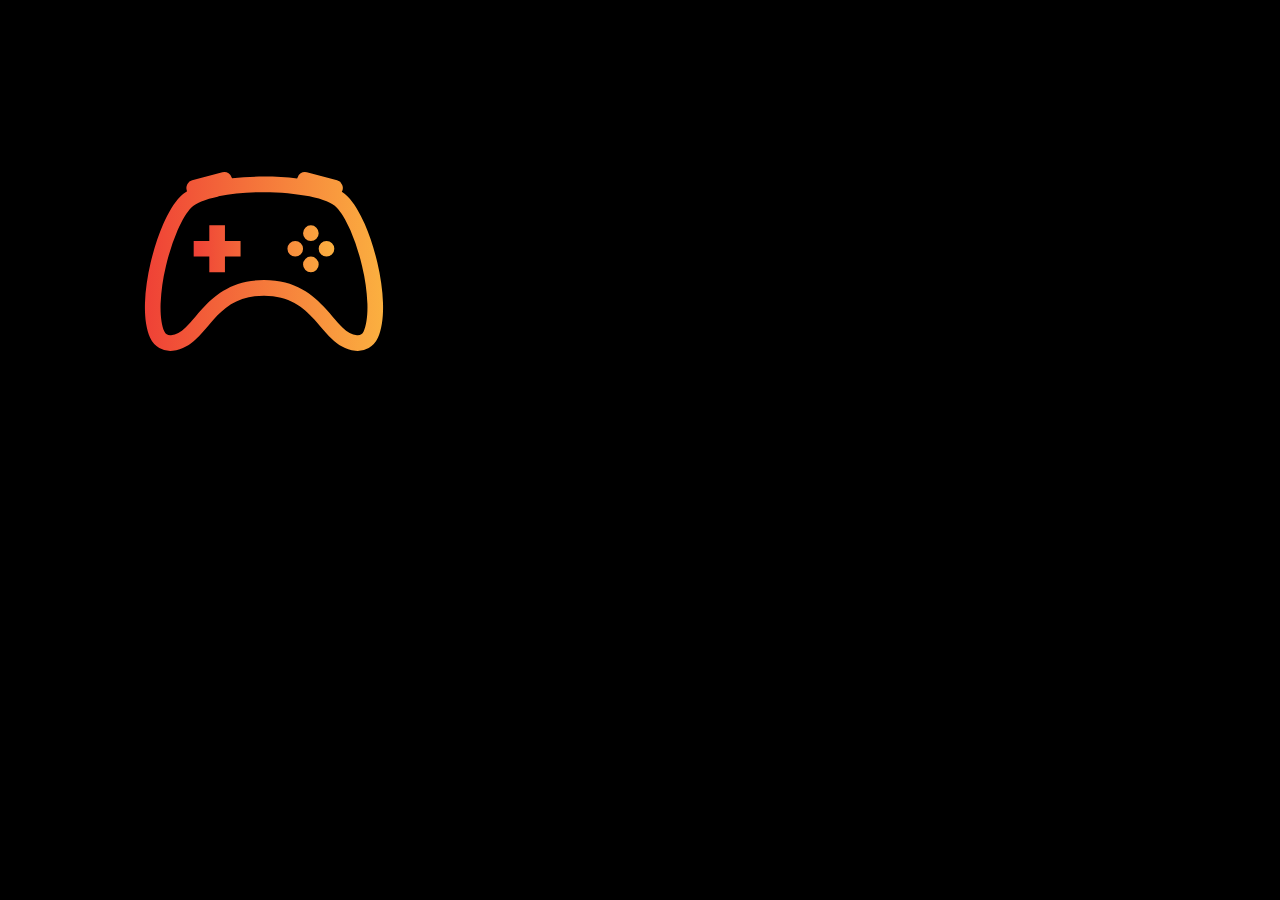
<file: assets/icon.html>
<!DOCTYPE html>
<html>
  <head>
    <title>Gradient SVG</title>
    <style type="text/css">
      body {
        background-color: black;
      }

      .container {
        display: flex;
        justify-content: center;
        align-items: center;
        height: 512px;
        width: 512px;
      }
    </style>
  </head>
  <body>
    <div class="container">
      <svg
        class="gradient"
        xmlns="http://www.w3.org/2000/svg"
        width="250"
        height="250"
        fill="currentColor"
        class="bi bi-controller"
        viewBox="0 0 16 16"
      >
        <defs>
          <linearGradient id="gradient" x1="0%" y1="0%" x2="100%" y2="0%">
            <stop offset="0%" stop-color="rgb(239, 65, 54)" />
            <stop offset="100%" stop-color="rgb(251, 176, 64)" />
          </linearGradient>
        </defs>
        <path
          d="M11.5 6.027a.5.5 0 1 1-1 0 .5.5 0 0 1 1 0zm-1.5 1.5a.5.5 0 1 0 0-1 .5.5 0 0 0 0 1zm2.5-.5a.5.5 0 1 1-1 0 .5.5 0 0 1 1 0zm-1.5 1.5a.5.5 0 1 0 0-1 .5.5 0 0 0 0 1zm-6.5-3h1v1h1v1h-1v1h-1v-1h-1v-1h1v-1z"
          fill="url(#gradient)"
        />
        <path
          d="M3.051 3.26a.5.5 0 0 1 .354-.613l1.932-.518a.5.5 0 0 1 .62.39c.655-.079 1.35-.117 2.043-.117.72 0 1.443.041 2.12.126a.5.5 0 0 1 .622-.399l1.932.518a.5.5 0 0 1 .306.729c.14.09.266.19.373.297.408.408.78 1.05 1.095 1.772.32.733.599 1.591.805 2.466.206.875.34 1.78.364 2.606.024.816-.059 1.602-.328 2.21a1.42 1.42 0 0 1-1.445.83c-.636-.067-1.115-.394-1.513-.773-.245-.232-.496-.526-.739-.808-.126-.148-.25-.292-.368-.423-.728-.804-1.597-1.527-3.224-1.527-1.627 0-2.496.723-3.224 1.527-.119.131-.242.275-.368.423-.243.282-.494.575-.739.808-.398.38-.877.706-1.513.773a1.42 1.42 0 0 1-1.445-.83c-.27-.608-.352-1.395-.329-2.21.024-.826.16-1.73.365-2.606.206-.875.486-1.733.805-2.466.315-.722.687-1.364 1.094-1.772a2.34 2.34 0 0 1 .433-.335.504.504 0 0 1-.028-.079zm2.036.412c-.877.185-1.469.443-1.733.708-.276.276-.587.783-.885 1.465a13.748 13.748 0 0 0-.748 2.295 12.351 12.351 0 0 0-.339 2.406c-.022.755.062 1.368.243 1.776a.42.42 0 0 0 .426.24c.327-.034.61-.199.929-.502.212-.202.4-.423.615-.674.133-.156.276-.323.44-.504C4.861 9.969 5.978 9.027 8 9.027s3.139.942 3.965 1.855c.164.181.307.348.44.504.214.251.403.472.615.674.318.303.601.468.929.503a.42.42 0 0 0 .426-.241c.18-.408.265-1.02.243-1.776a12.354 12.354 0 0 0-.339-2.406 13.753 13.753 0 0 0-.748-2.295c-.298-.682-.61-1.19-.885-1.465-.264-.265-.856-.523-1.733-.708-.85-.179-1.877-.27-2.913-.27-1.036 0-2.063.091-2.913.27z"
          fill="url(#gradient)"
        />
      </svg>
    </div>
  </body>
</html>
</file>
